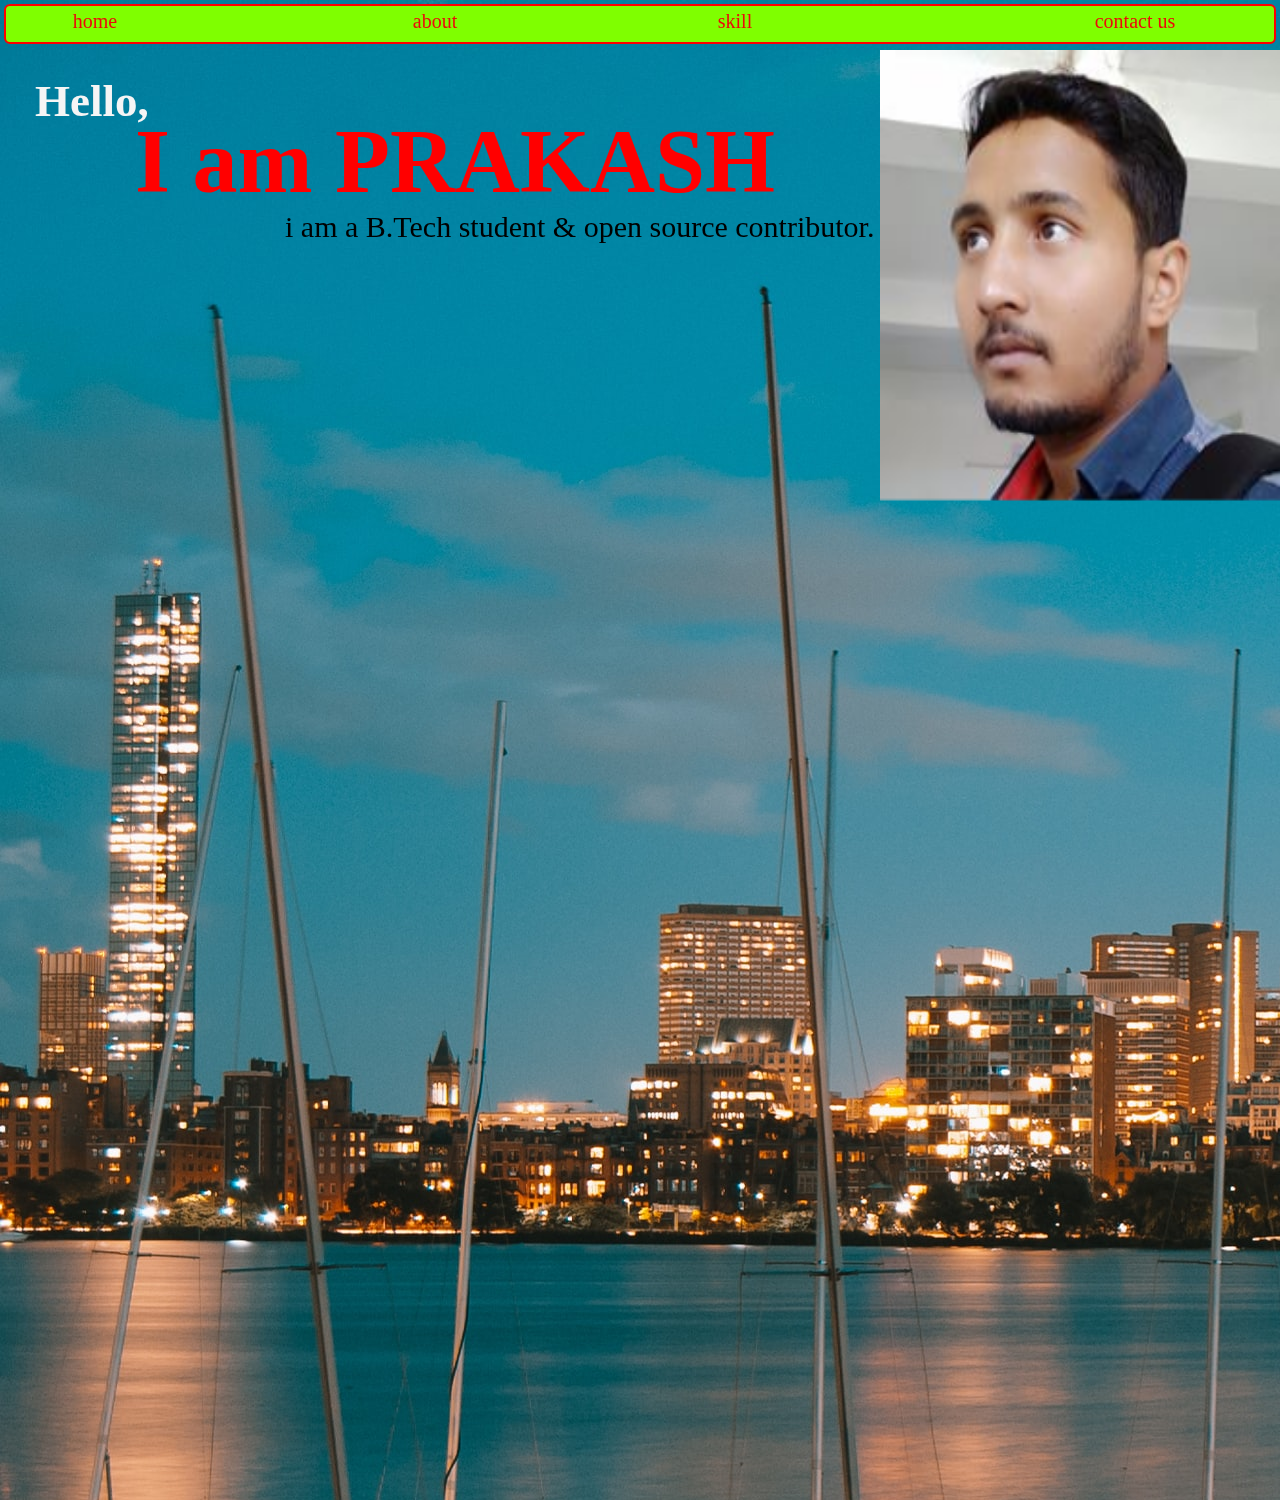
<file: portfolio/index.html>
<!DOCTYPE html>
<html lang="en">
<head>
    <meta charset="UTF-8">
    <meta name="viewport" content="width=device-width, initial-scale=1.0">
    <title>My portfolio</title>
    <link rel="stylesheet" href="port.css">
</head>
<body>
   <header>
       <div class="navi">
       <nav class="navbar" id="full">
           <ul>
               <li><a href="/port.html" id="bee">home</a></li>
               <li><a href="/port1.html" id="bit">about</a></li> 
               <li><a href="/port2.html" id="tyu">skill</a></li>
               <li><a href="/port3.html" id="tre">contact us</a></li>
           </ul>
       </nav>
    </div>
   </header> 
   <dev class="free4">
       <h3>Hello,</h3>
    <h1>I am PRAKASH</h1>
    <p>i am a B.Tech student & open source contributor.</p>
  </dev>
  <div class="free5">
      <img src="prakash1.jpg" alt="image"width="400" height="450" >
  </div>
</body>
</html>
</file>
<file: portfolio/port.css>
body {
    background-image:url('port1.jpg');
    margin: 0px;
   padding: 0px;
   height: 1500px;
}
div.navi{
    position:fixed;
}
.navbar{
    background-color: chartreuse;
    border: 2px solid red;
    padding: 2px;
    margin: 4px;
    border-radius: 6px;
   
}
.navbar li{ float:left;
    list-style: none;
    padding-left: 70px;
    margin-left: 280px;
    
}
.navbar ul{
    overflow:auto;
}
.navbar li a{
    text-decoration: none;
    font-size :20px;
    color: rgb(236, 10, 10);
    
    
}
.navbar li a:hover{
    text-decoration:underline;
    color: rgb(28, 8, 202);
    background-color: yellowgreen;
    
}
#tre{
    position: fixed;
    top:10px;
    right:80px;
    width:130px;
    text-align: center;
    border-radius: 4px;
  }
#tyu{
    position: fixed;
    top:10px;
    right:480px;
    width:130px;
    text-align: center;
}
#bit{
    position: fixed;
    top:10px;
    right:780px;
    width:130px;
    text-align: center; 
}
#bee{
    position: fixed;
    top:10px;  
    width:130px;
    left:30px;
    text-align: center; 
}
.free4 h3{
    position:fixed;
    left:35px;
    top:30px;
    font-size:45px ;
    color:whitesmoke;
    font-family: cursive;
}
 .free4 h1{ position:fixed;
    top:50px;
    left:135px;
    font-family:Cambria, Cochin, Georgia, Times, 'Times New Roman', serif;  
    font-size: 90px;
    color:red;
}
.free4 p{
    position:fixed;
    top:180px;
    left:285px;
    font-family:Cambria, Cochin, Georgia, Times, 'Times New Roman', serif;  
    font-size: 30px;
    color:black;
}
.free5{
    position:fixed;
    top:50px;
    right:0px;
}
</file>
